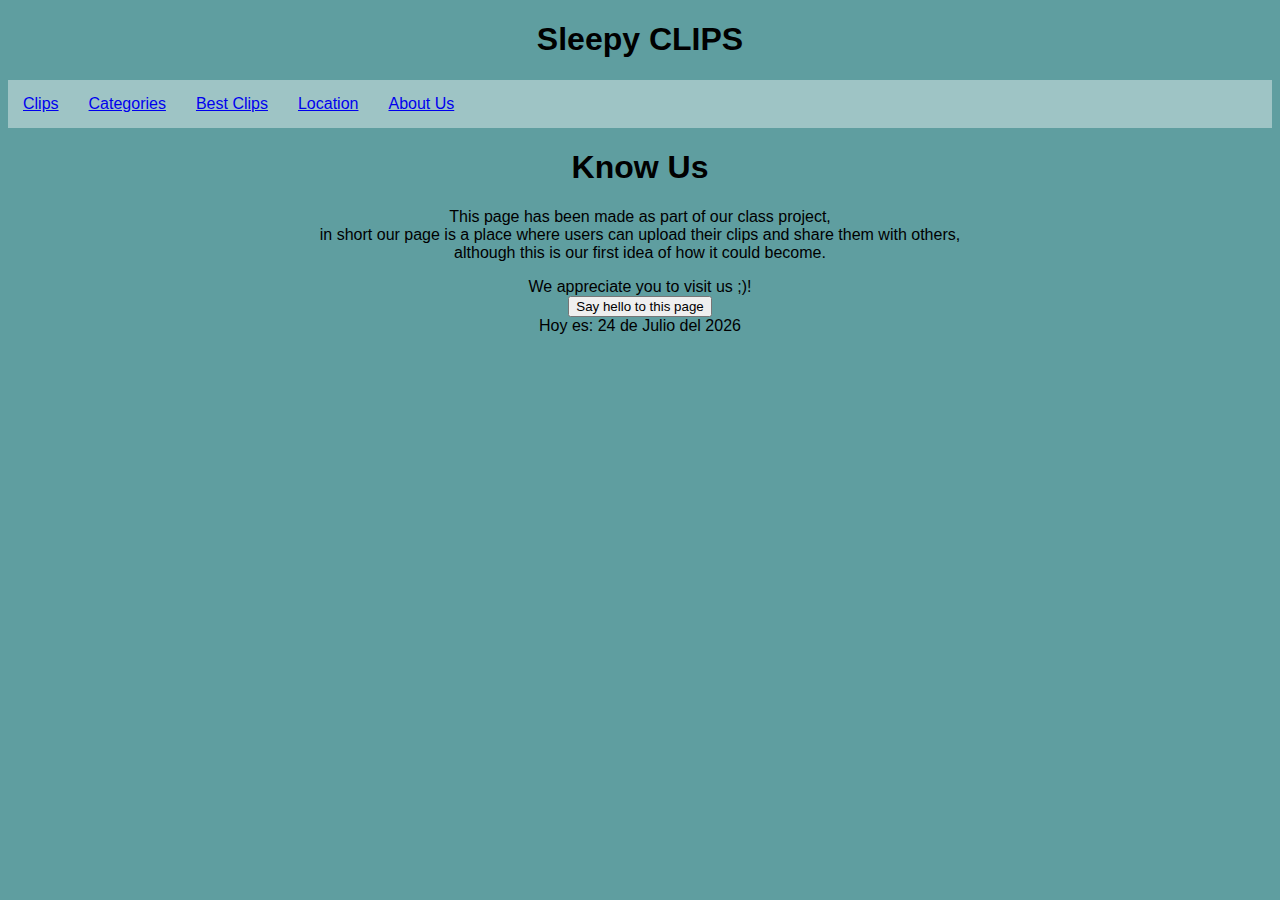
<file: Index.html>
<!DOCTYPE html>
<html lang="en">

<head>
    <link rel="stylesheet" href="estilos.css" />
    <title>Index</title>
    <style type="text/css">
</style>

    </style>
</head>

<body align="center">
    <h1>Sleepy CLIPS</h1>
    <nav>
        <div id="Header">
            <ul class="nav">
                <li><a href="Clips.html">Clips</a></li>
                <li><a href="Categories.html">Categories</a></li>
                <li><a href="Best Clips.html">Best Clips</a></li>
                <li><a href="Location.html">Location</a></li>
                <li><a href="About Us.html">About Us</a></li>
            </ul>
        </div>
    </nav>
    <h1>Know Us</h1>
    <p> This page has been made as part of our class project, 
    </br>in short our page is a place where users can upload their clips and share them with others, 
    </br>although this is our first idea of ​​how it could become.</p>
    <div id="wrapper">
        <footer>
            <div class="container">
                We appreciate you to visit us ;)!
            </div>
        </footer>
        <footer>
            <script>
                function popup() {
                    alert("Thank you for visiting our website :)")
                }
                </script>
                <button type="button" onclick="popup()">Say hello to this page</button>
        </footer>
    </div>
    <div id="fechahoy"></div>		
<script>
var d=new Date();var month=new Array(12);month[0]='Enero';month[1]='Febrero';month[2]='Marzo';month[3]='Abril';month[4]='Mayo';month[5]='Junio';month[6]='Julio';month[7]='Agosto';month[8]='Septiembre';month[9]='Octubre';month[10]='Noviembre';month[11]='Diciembre';var todaysDate=+d.getDate()+' de '+month[d.getUTCMonth()]+' del '+d.getUTCFullYear();
document.getElementById('fechahoy').innerHTML='Hoy es: '+todaysDate;
</script>
</body>

</html>
</file>
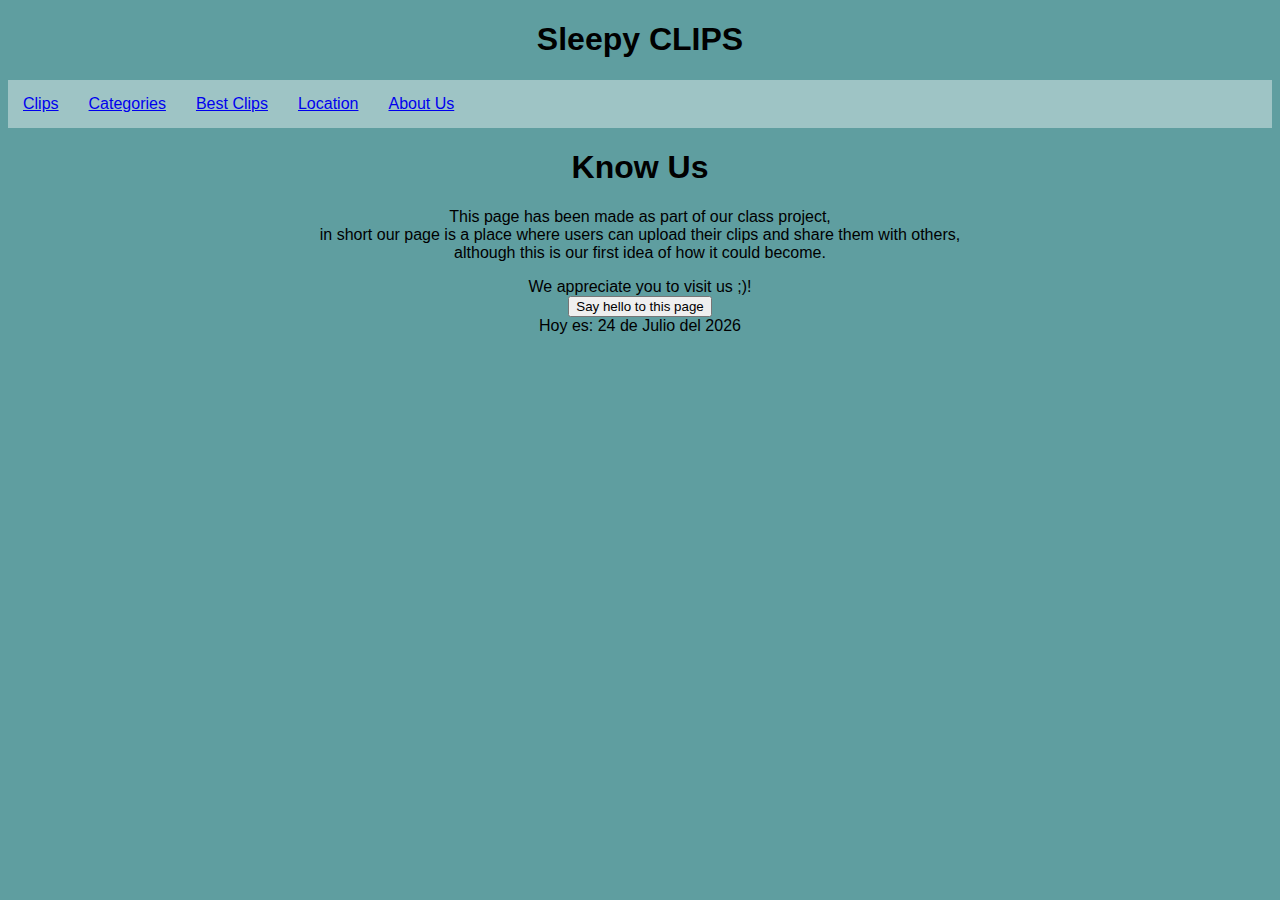
<file: index.html>
<!DOCTYPE html>
<html lang="en">

<head>
    <link rel="stylesheet" href="estilos.css" />
    <title>Index</title>
    <style type="text/css">
</style>

    </style>
</head>

<body align="center">
    <h1>Sleepy CLIPS</h1>
    <nav>
        <div id="Header">
            <ul class="nav">
                <li><a href="Clips.html">Clips</a></li>
                <li><a href="Categories.html">Categories</a></li>
                <li><a href="Best Clips.html">Best Clips</a></li>
                <li><a href="Location.html">Location</a></li>
                <li><a href="About Us.html">About Us</a></li>
            </ul>
        </div>
    </nav>
    <h1>Know Us</h1>
    <p> This page has been made as part of our class project, 
    </br>in short our page is a place where users can upload their clips and share them with others, 
    </br>although this is our first idea of ​​how it could become.</p>
    <div id="wrapper">
        <footer>
            <div class="container">
                We appreciate you to visit us ;)!
            </div>
        </footer>
        <footer>
            <script>
                function popup() {
                    alert("Thank you for visiting our website :)")
                }
                </script>
                <button type="button" onclick="popup()">Say hello to this page</button>
        </footer>
    </div>
    <div id="fechahoy"></div>		
<script>
var d=new Date();var month=new Array(12);month[0]='Enero';month[1]='Febrero';month[2]='Marzo';month[3]='Abril';month[4]='Mayo';month[5]='Junio';month[6]='Julio';month[7]='Agosto';month[8]='Septiembre';month[9]='Octubre';month[10]='Noviembre';month[11]='Diciembre';var todaysDate=+d.getDate()+' de '+month[d.getUTCMonth()]+' del '+d.getUTCFullYear();
document.getElementById('fechahoy').innerHTML='Hoy es: '+todaysDate;
</script>
</body>

</html>
</file>
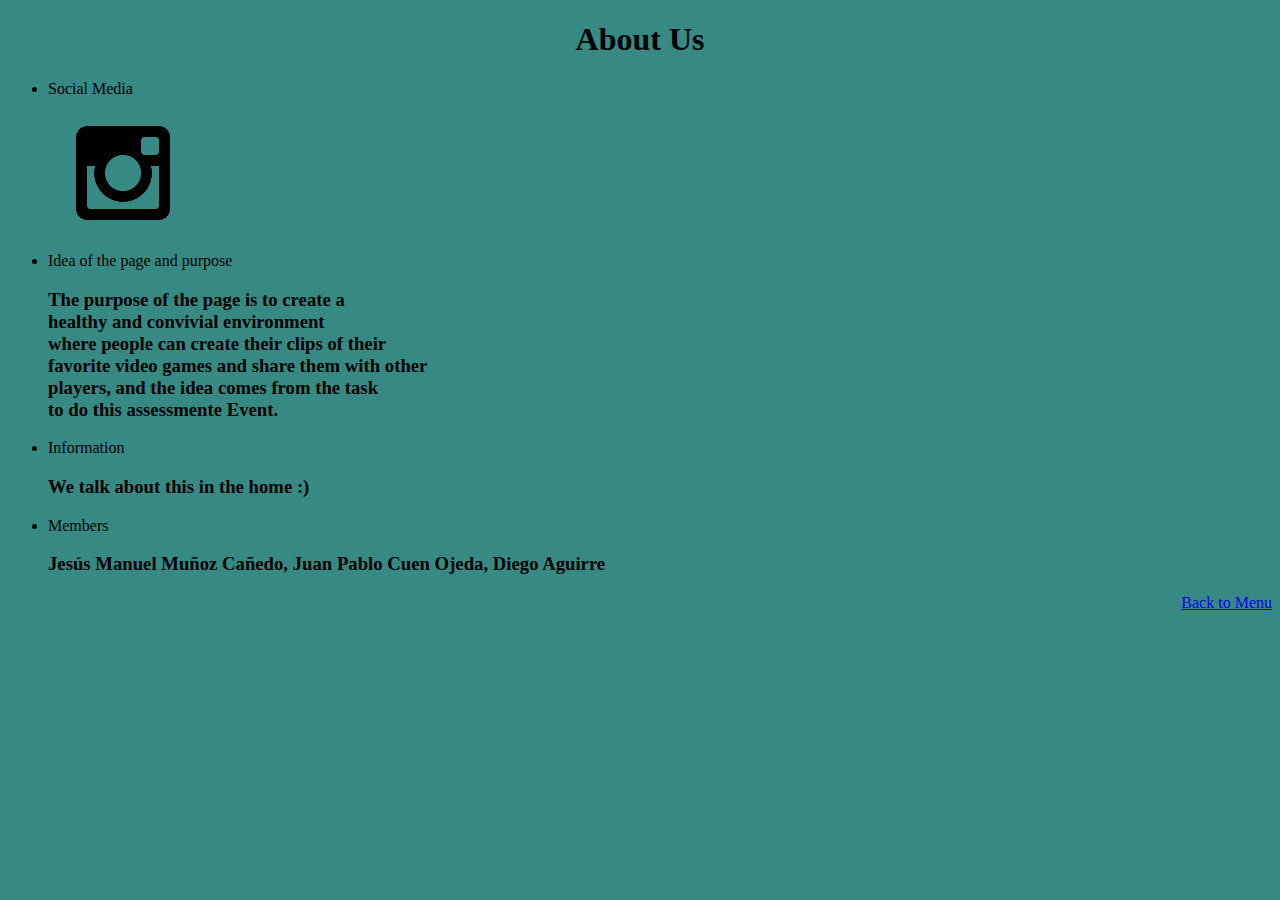
<file: About Us.html>
<!DOCTYPE html>
<html lang="en">
<head>
    <title>About Us</title>
</head>
<body bgcolor="#378A84 " align="Left">
    <h1 align="center">About Us</h1>
    <ul>
        <li>Social Media</li>
        <a href="https://www.instagram.com/sleepy_clips03/"><img src="Website_Assessment/pngegg.png" alt="sleepy_clips03"></a>
        <li>Idea of the page and purpose</li>
        <h3>The purpose of the page is to create a </br>healthy and convivial environment </br> where people can create their clips of their </br>favorite video games and share them with other </br>players, and the idea comes from the task </br>to do this assessmente Event.</h3>
        <li>Information</li>
        <h3>We talk about this in the home :)</h3>
        <li>Members</li>
        <h3>Jesús Manuel Muñoz Cañedo,
            Juan Pablo Cuen Ojeda,
            Diego Aguirre
        </h3>
    </ul>
    <footer align="right">
        <a href="index.html" 
onmouseover="javascript:alert('Return to the lobby');return false">Back to Menu</a>
    </footer>
</body>
</html>
</file>
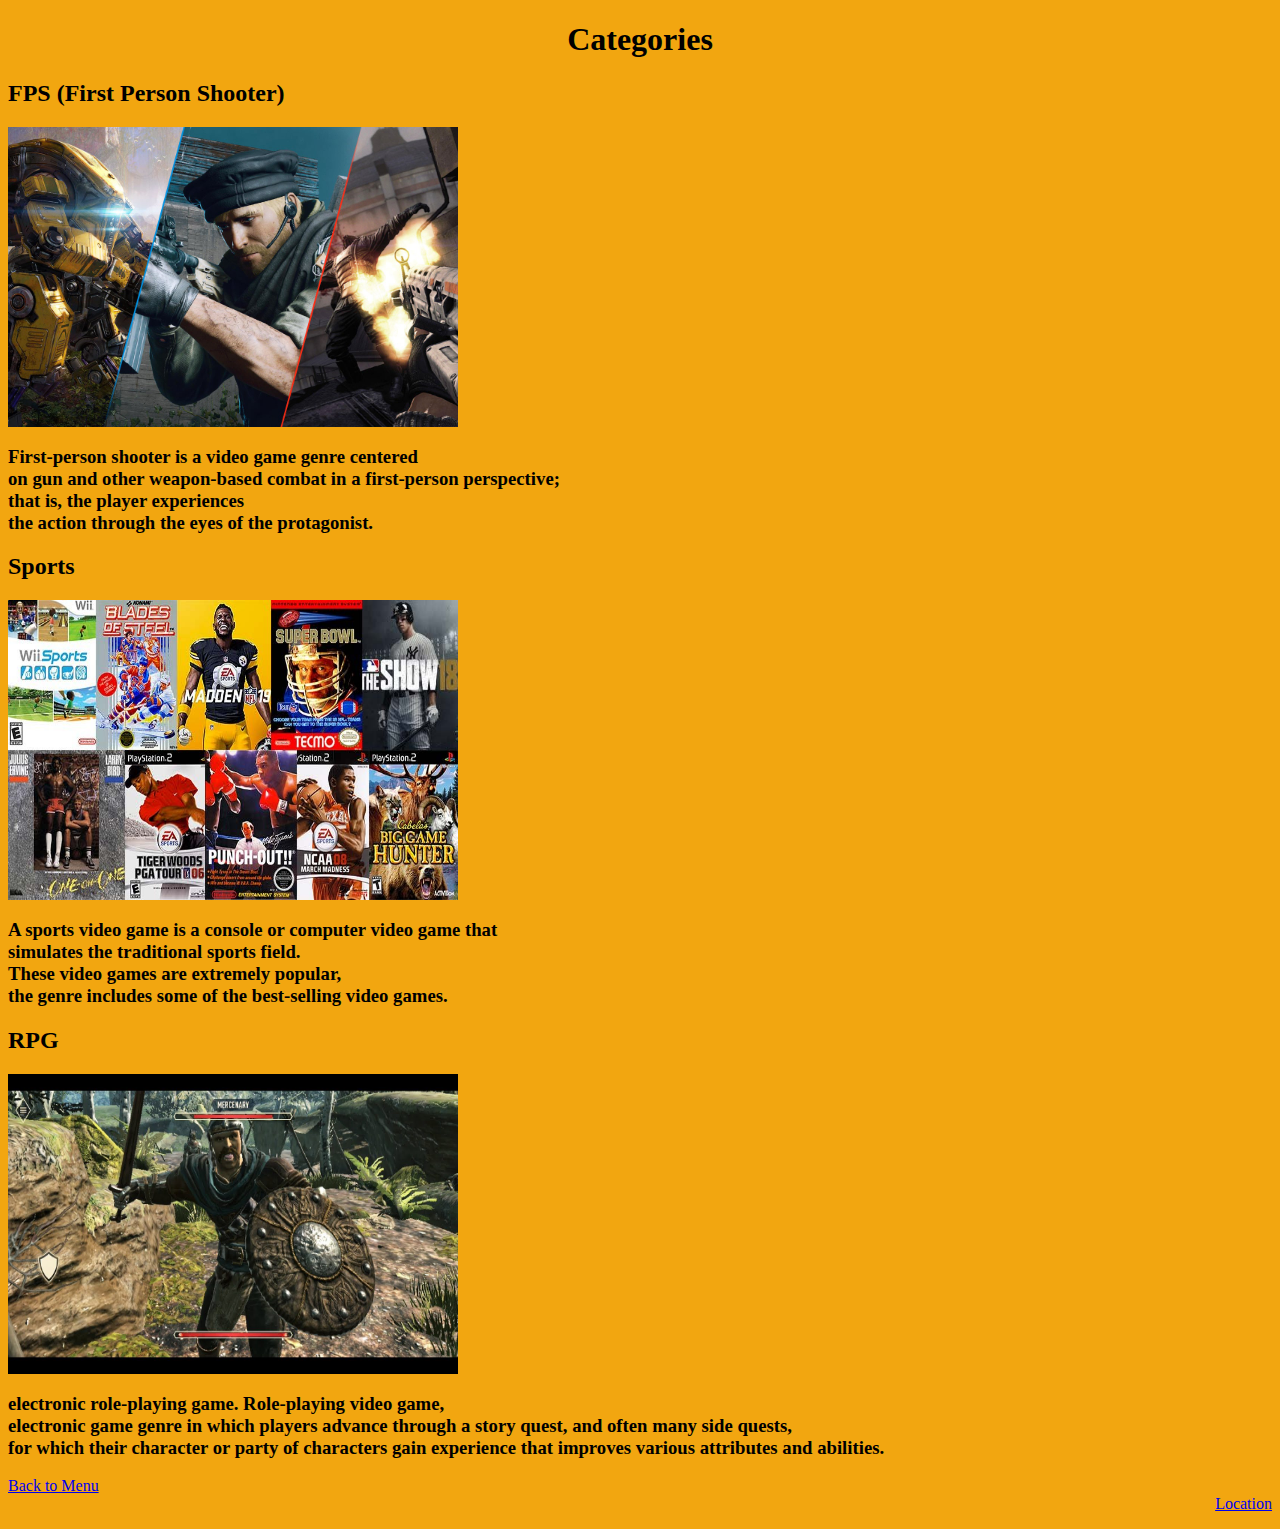
<file: Categories.html>
<!DOCTYPE html>
<html lang="en">

<head>
    <title>Categories</title>
</head>

<body bgcolor="#F2A610" align="Left">
    <h1 align="center">Categories</h1>
    <p>
        
        <h2 align="left">FPS (First Person Shooter)</h2>
        <img align="middle" src="Website_Assessment/Best-FPS-Games.jpg" width="450" height="300" />
        <h3 align="left">
            First-person shooter is a video game genre centered </br>on gun and other weapon-based combat in a
            first-person perspective; <br /> that is, the player experiences </br> the action through the eyes of the protagonist.
        </h3>
        <h2 align="left">Sports</h2>
        <img align="middle"  src="Website_Assessment/sports_video_games_DL_1.jpg" width="450" height="300" />
        <h3 align="left">
            A sports video game is a console or computer video game that </br> simulates the traditional sports field. </br> These video games are extremely popular, </br> the genre includes some of the best-selling video games.
        </h3>
        <h2 align="left">RPG</h2>
        <img align="middle"  src="Website_Assessment/ESB_RPG_Eng_1.jpg" width="450" height="300" />
        <h3 align="left">
            electronic role-playing game. Role-playing video game, </br> electronic game genre in which players advance through a story quest, and often many side quests, </br> for which their character or party of characters gain experience that improves various attributes and abilities.
        </h3>
        <footer align="left">
            <a href="index.html">Back to Menu</a>
        </footer>
        <footer align="right">
            <a href="Location.html">Location</a>
        </footer>
    </p>
</body>

</html>
</file>
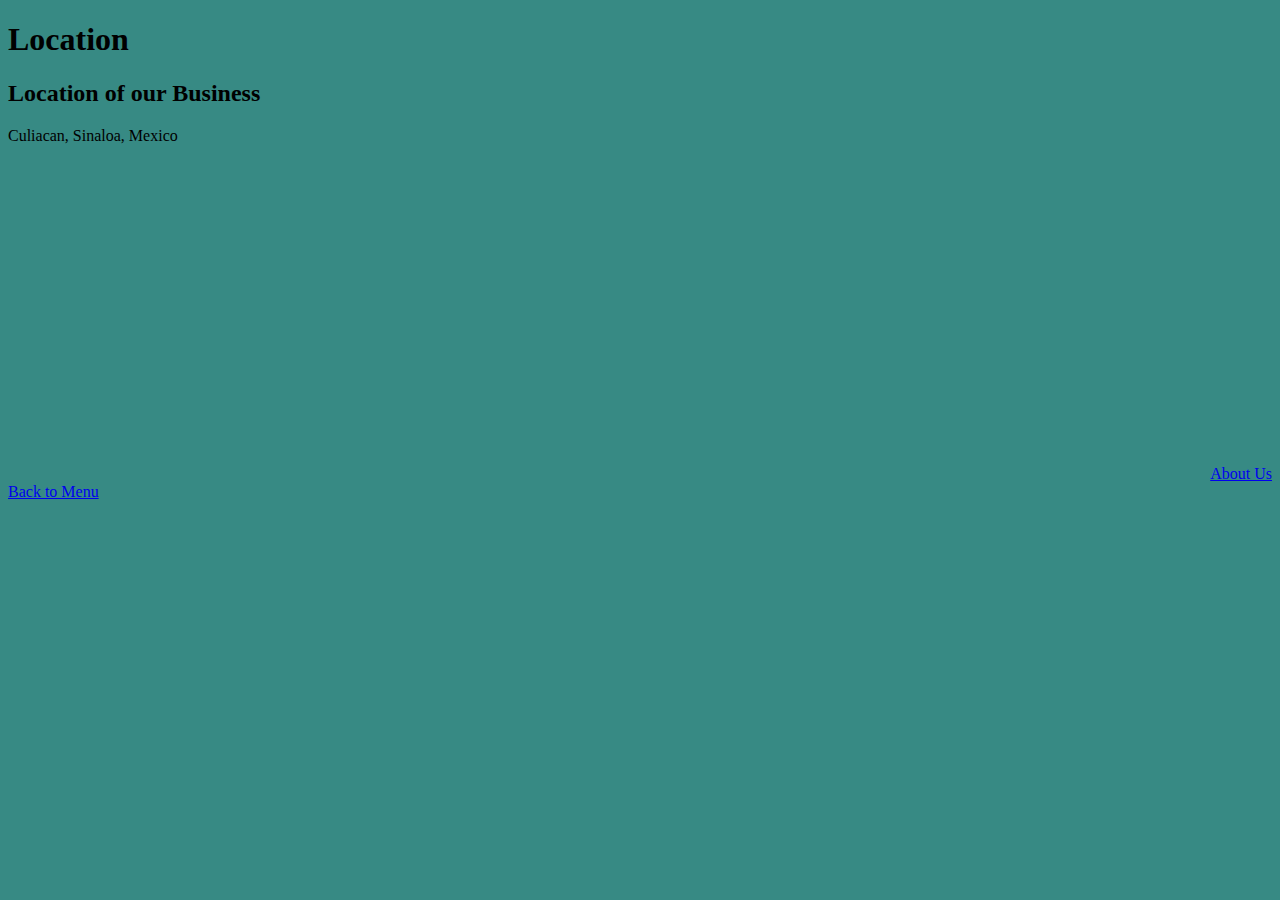
<file: Location.html>
<!DOCTYPE html>
<html lang="en">
<head>
    <title>Location</title>
</head>
<body bgcolor="#378A84 " align="Left">
    <h1 align="left">Location</h1>
    <h2>Location of our Business</h2>
    <p>Culiacan, Sinaloa, Mexico</p>
    <iframe src="https://www.google.com/maps/embed?pb=!1m14!1m12!1m3!1d14484.39494708457!2d-107.39671074999998!3d24.8262968!2m3!1f0!2f0!3f0!3m2!1i1024!2i768!4f13.1!5e0!3m2!1ses!2smx!4v1619746670067!5m2!1ses!2smx" width="400" height="300" style="border:0;" allowfullscreen="" loading="lazy"></iframe>
    <footer align="right">
        <a href="About Us.html">About Us</a>
    </footer>
    <footer align="left">
        <a href="index.html">Back to Menu</a>
    </footer>
</body>
</html>
</file>
<file: estilos.css>
body{
    background-color:cadetblue;
    font-family:Arial, Helvetica, sans-serif;
}

nav{
    background-color: rgba(255, 255, 255, 0.397);
}
ul{
    display: flex;
    align-items: center;
    list-style-type: none;
    margin: 0;
    padding: 0;
}
li{
    padding: 15px;
    align-items: center;
}
li:hover{
    background-color:black;
    color:white;
}
</file>
